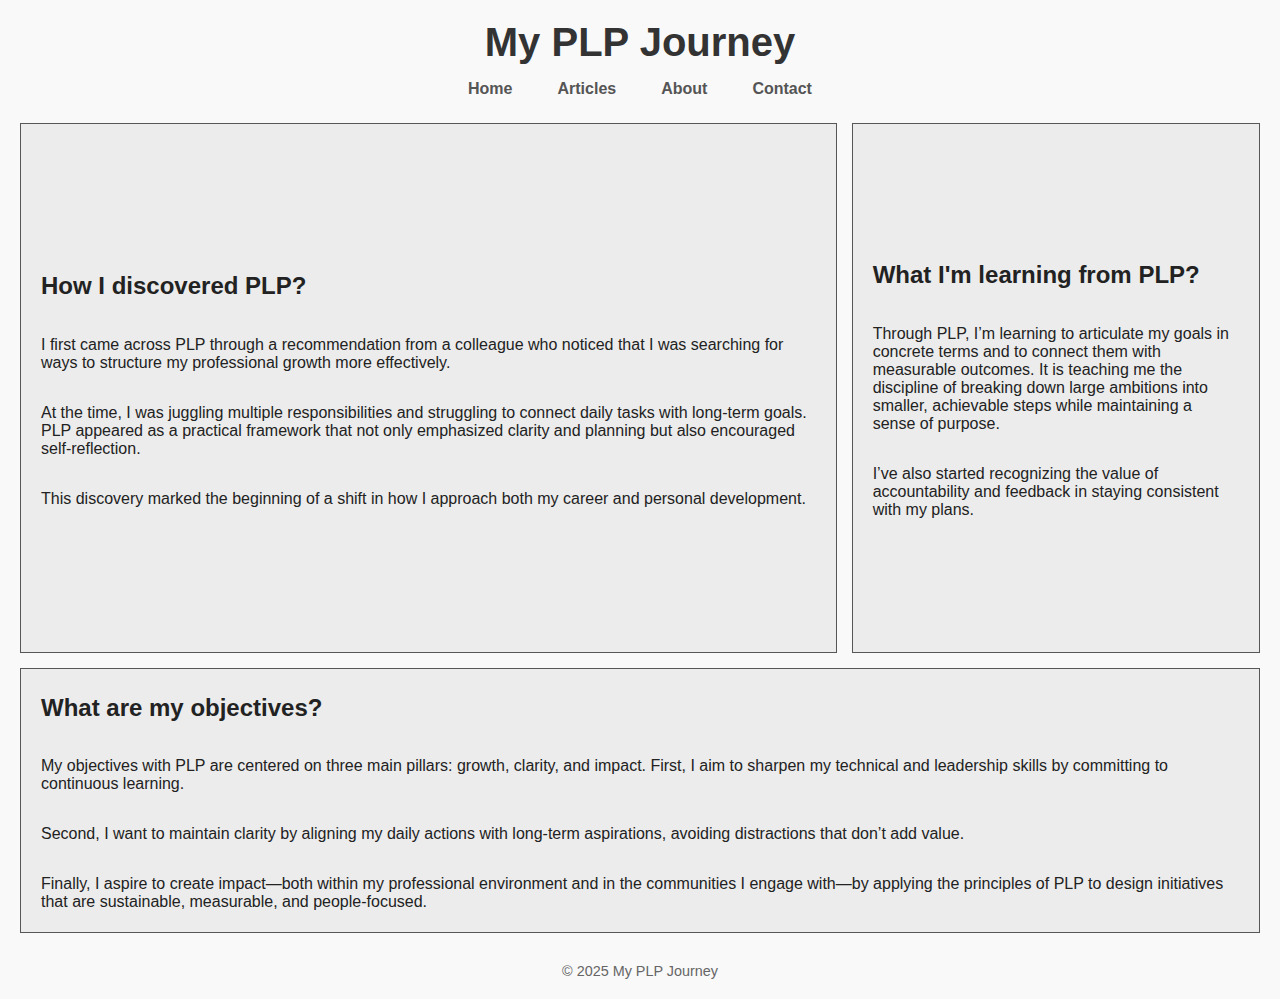
<file: Week4_WebDev/index.html>
<!DOCTYPE html>
<html lang="en">
<head>
  <meta charset="UTF-8" />
  <meta name="viewport" content="width=device-width, initial-scale=1" />
  <title>My PLP Journey Magazine</title>
  <link rel="stylesheet" href="styles.css" />
</head>
<body>
  <header class="page-header">
    <h1>My PLP Journey</h1>
    <nav class="nav-bar">
      <a href="#">Home</a>
      <a href="#">Articles</a>
      <a href="#">About</a>
      <a href="#">Contact</a>
    </nav>
  </header>

  <main class="magazine">
    <article class="article article1">
      <h2>How I discovered PLP?</h2>
      <p>I first came across PLP through a recommendation from a colleague who noticed that I was searching for ways to structure my professional growth more effectively.</p>
      <p>At the time, I was juggling multiple responsibilities and struggling to connect daily tasks with long-term goals. PLP appeared as a practical framework that not only emphasized clarity and planning but also encouraged self-reflection.</p>
      <p>This discovery marked the beginning of a shift in how I approach both my career and personal development.</p>
    </article>

    <article class="article article2">
      <h2>What I'm learning from PLP?</h2>
      <p>Through PLP, I’m learning to articulate my goals in concrete terms and to connect them with measurable outcomes. It is teaching me the discipline of breaking down large ambitions into smaller, achievable steps while maintaining a sense of purpose.</p>
      <p>I’ve also started recognizing the value of accountability and feedback in staying consistent with my plans.</p>
    </article>

    <article class="article article4">
      <h2>What are my objectives?</h2>
      <p>My objectives with PLP are centered on three main pillars: growth, clarity, and impact. First, I aim to sharpen my technical and leadership skills by committing to continuous learning.</p>
      <p>Second, I want to maintain clarity by aligning my daily actions with long-term aspirations, avoiding distractions that don’t add value.</p>
      <p>Finally, I aspire to create impact—both within my professional environment and in the communities I engage with—by applying the principles of PLP to design initiatives that are sustainable, measurable, and people-focused.</p>
    </article>
  </main>

  <footer class="page-footer">
    <p>&copy; 2025 My PLP Journey</p>
  </footer>
</body>
</html>
</file>
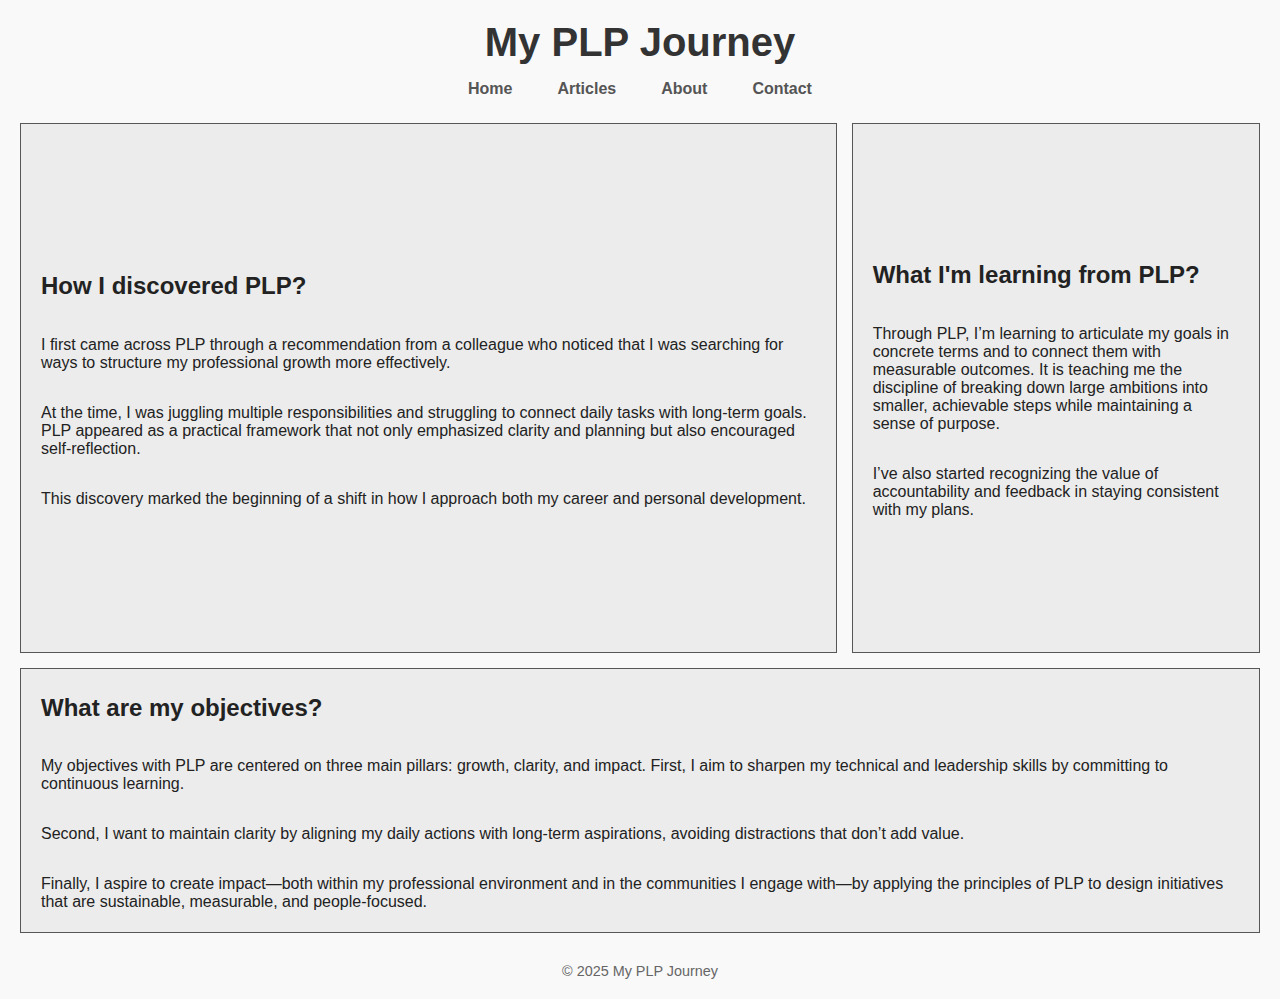
<file: Week5_Javascript_DOM/index.html>
<!DOCTYPE html>
<html lang="en">
<head>
  <meta charset="UTF-8" />
  <meta name="viewport" content="width=device-width, initial-scale=1" />
  <title>My PLP Journey Magazine</title>
  <link rel="stylesheet" href="styles.css" />
</head>
<body>
  <header class="page-header">
    <h1>My PLP Journey</h1>
    <nav class="nav-bar">
      <a href="#">Home</a>
      <a href="#">Articles</a>
      <a href="#">About</a>
      <a href="#">Contact</a>
    </nav>
  </header>

  <main class="magazine">
    <article class="article article1">
      <h2>How I discovered PLP?</h2>
      <p>I first came across PLP through a recommendation from a colleague who noticed that I was searching for ways to structure my professional growth more effectively.</p>
      <p>At the time, I was juggling multiple responsibilities and struggling to connect daily tasks with long-term goals. PLP appeared as a practical framework that not only emphasized clarity and planning but also encouraged self-reflection.</p>
      <p>This discovery marked the beginning of a shift in how I approach both my career and personal development.</p>
    </article>

    <article class="article article2">
      <h2>What I'm learning from PLP?</h2>
      <p>Through PLP, I’m learning to articulate my goals in concrete terms and to connect them with measurable outcomes. It is teaching me the discipline of breaking down large ambitions into smaller, achievable steps while maintaining a sense of purpose.</p>
      <p>I’ve also started recognizing the value of accountability and feedback in staying consistent with my plans.</p>
    </article>

    <article class="article article4">
      <h2>What are my objectives?</h2>
      <p>My objectives with PLP are centered on three main pillars: growth, clarity, and impact. First, I aim to sharpen my technical and leadership skills by committing to continuous learning.</p>
      <p>Second, I want to maintain clarity by aligning my daily actions with long-term aspirations, avoiding distractions that don’t add value.</p>
      <p>Finally, I aspire to create impact—both within my professional environment and in the communities I engage with—by applying the principles of PLP to design initiatives that are sustainable, measurable, and people-focused.</p>
    </article>
  </main>

  <footer class="page-footer">
    <p>&copy; 2025 My PLP Journey</p>
  </footer>
  <script src="script.js"></script>
</body>
</html>
</file>
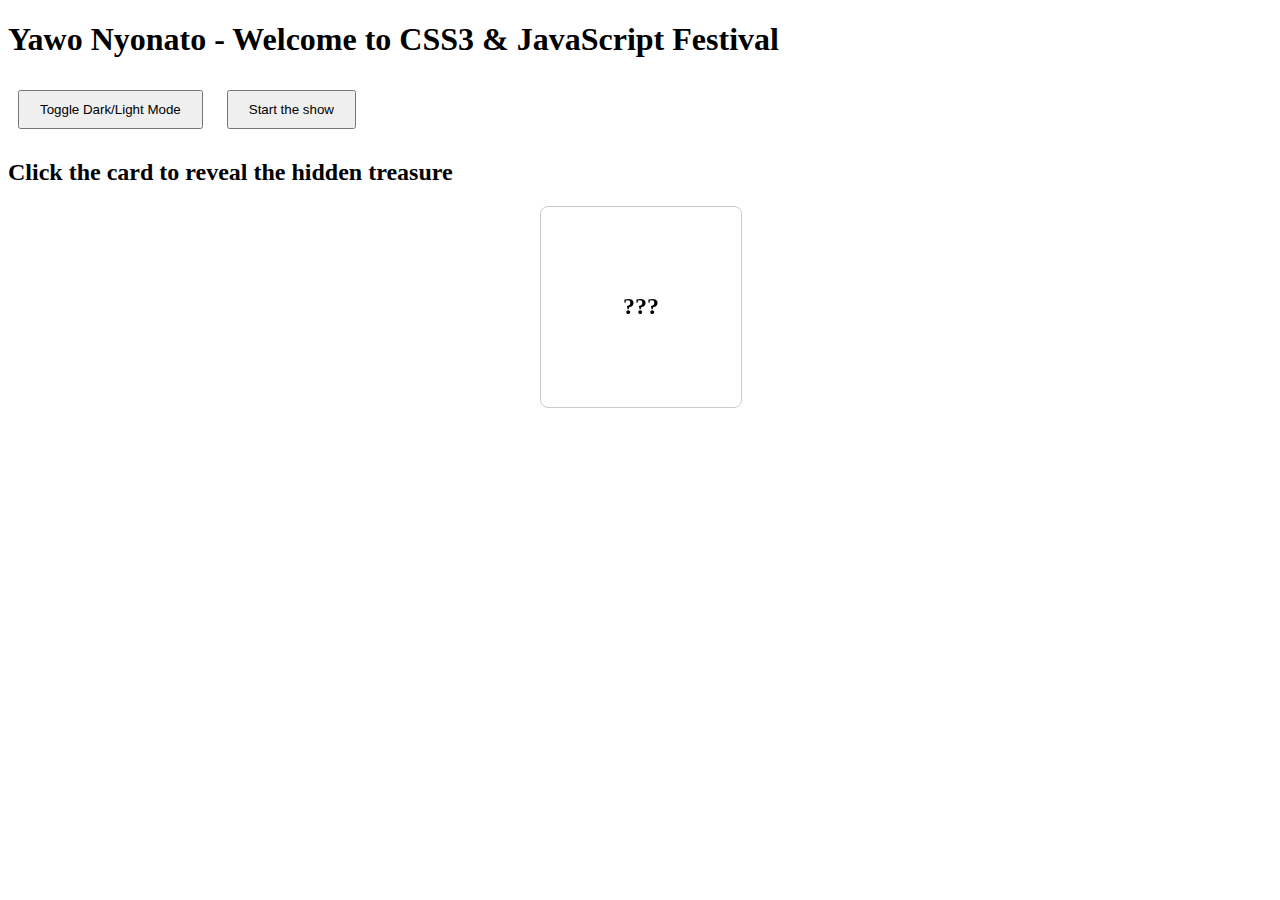
<file: Week7_JavascriptAndCss/index.html>
<!DOCTYPE html>
<html lang="fr">
<head>
  <meta charset="UTF-8" />
  <meta name="viewport" content="width=device-width, initial-scale=1" />
  <title>CSS Animation & JS - Week 7 Assignment </title>
  <link rel="stylesheet" href="styles.css" />
</head>
<body>
  <header>
    <h1>Yawo Nyonato - Welcome to CSS3 & JavaScript Festival</h1>
    <button id="toggleDarkModeBtn">Toggle Dark/Light Mode</button>
    <button id="showPopupBtn">Start the show</button>
  </header>

  <main>
    <section>
      <h2>Click the card to reveal the hidden treasure</h2>
      <div class="card">
        <div class="card-inner">
          <div class="card-front">???</div>
          <div class="card-back">🪙🪙🪙🪙🪙🪙🪙🪙🪙🪙🪙🪙🪙🪙🪙</div>
        </div>
      </div>
    </section>

    <section>
      <div id="popup" class="popup">
        <p id="statusMsg">
            <div id="startBtn"></div>
        </p>
        <button id="popupCloseBtn">X</button>
      </div>
    </section>
  </main>

  <script src="script.js"></script>
</body>
</html>
</file>
<file: Week4_WebDev/styles.css>
/* Base Styles */
body {
  margin: 20px;
  font-family: Arial, sans-serif;
  background: #f9f9f9;
  color: #222;
}

/* Header and Navigation */
.page-header {
  text-align: center;
  margin-bottom: 20px;
}

.page-header h1 {
  font-size: 2.5rem;
  margin: 0;
  color: #333;
}

/* Navigation Bar uses Flexbox */
.nav-bar {
  display: flex;
  gap: 25px;
  justify-content: center;
  margin-top: 10px;
}

.nav-bar a {
  text-decoration: none;
  font-weight: bold;
  color: #555;
  padding: 5px 10px;
}

.nav-bar a:hover {
  color: #0077cc;
  border-bottom: 2px solid #0077cc;
}

/* Magazine container uses CSS Grid */
.magazine {
  display: grid;
  grid-template-columns: 2fr 1fr;       /* roughly 2/3 & 1/3 widths */
  grid-template-rows: 2fr 1fr;          /* 2/5 & 3/5 height split */
  gap: 15px;
  height: 90vh;                        /* nearly full viewport height */
  box-sizing: border-box;
}

/* Common styles for articles, box model clear */
.article {
  width: 100% !important;
  max-width: 100% !important;
  padding: 20px;
  border: 1.5px solid #585757;
  background-color: #ececec;
  box-sizing: border-box;
  display: flex;
  flex-direction: column;
  justify-content: center;
  overflow-y: auto;
}

/* Article 1 */
.article1 {
  grid-column: 1 / 2;
  grid-row: 1 / 2;
}

/* Article 2 */
.article2 {
  grid-column: 2 / 3;
  grid-row: 1 / 2;
}

/* Article 4 */
.article4 {
  grid-column: 1 / 3;
  grid-row: 2 / 3;
}

/* Footer */
.page-footer {
  text-align: center;
  margin-top: 30px;
  color: #666;
  font-size: 0.9rem;
}

/* Responsive design for tablets and mobiles */
@media (max-width: 768px) {
  .nav-bar {
    flex-direction: column;
    gap: 10px;
  }

  .magazine {
    grid-template-columns: 1fr;   /* put all articles vertically */
    grid-template-rows: auto auto auto;
    height: auto !important;
  }

  .article {
    padding: 15px;
    width: 100% !important;
    max-width: 100% !important;
    overflow-y: visible; 
    min-width: 0; 
  }

  .article1 {
    grid-row: 1;
    width: 100%;
  }
  .article2 {
    grid-row: 2;
  }
  .article4 {
    grid-row: 3;
  }

}
</file>
<file: Week5_Javascript_DOM/styles.css>
/* Base Styles */
body {
  margin: 20px;
  font-family: Arial, sans-serif;
  background: #f9f9f9;
  color: #222;
}

/* Header and Navigation */
.page-header {
  text-align: center;
  margin-bottom: 20px;
}

.page-header h1 {
  font-size: 2.5rem;
  margin: 0;
  color: #333;
}

/* Navigation Bar uses Flexbox */
.nav-bar {
  display: flex;
  gap: 25px;
  justify-content: center;
  margin-top: 10px;
}

.nav-bar a {
  text-decoration: none;
  font-weight: bold;
  color: #555;
  padding: 5px 10px;
}

.nav-bar a:hover {
  color: #0077cc;
  border-bottom: 2px solid #0077cc;
}

/* Magazine container uses CSS Grid */
.magazine {
  display: grid;
  grid-template-columns: 2fr 1fr;       /* roughly 2/3 & 1/3 widths */
  grid-template-rows: 2fr 1fr;          /* 2/5 & 3/5 height split */
  gap: 15px;
  height: 90vh;                        /* nearly full viewport height */
  box-sizing: border-box;
}

/* Common styles for articles, box model clear */
.article {
  width: 100% !important;
  max-width: 100% !important;
  padding: 20px;
  border: 1.5px solid #585757;
  background-color: #ececec;
  box-sizing: border-box;
  display: flex;
  flex-direction: column;
  justify-content: center;
  overflow-y: auto;
}

/* Article 1 */
.article1 {
  grid-column: 1 / 2;
  grid-row: 1 / 2;
}

/* Article 2 */
.article2 {
  grid-column: 2 / 3;
  grid-row: 1 / 2;
}

/* Article 4 */
.article4 {
  grid-column: 1 / 3;
  grid-row: 2 / 3;
}

/* Footer */
.page-footer {
  text-align: center;
  margin-top: 30px;
  color: #666;
  font-size: 0.9rem;
}

/* Responsive design for tablets and mobiles */
@media (max-width: 768px) {
  .nav-bar {
    flex-direction: column;
    gap: 10px;
  }

  .magazine {
    grid-template-columns: 1fr;   /* put all articles vertically */
    grid-template-rows: auto auto auto;
    height: auto !important;
  }

  .article {
    padding: 15px;
    width: 100% !important;
    max-width: 100% !important;
    overflow-y: visible; 
    min-width: 0; 
  }

  .article1 {
    grid-row: 1;
    width: 100%;
  }
  .article2 {
    grid-row: 2;
  }
  .article4 {
    grid-row: 3;
  }

}
</file>
<file: Week7_JavascriptAndCss/styles.css>
/* Transitions and hover effect for buttons */
button {
  padding: 10px 20px;
  margin: 10px;
  cursor: pointer;
  transition: background-color 0.3s ease, transform 0.3s ease;
}

button:hover {
  background-color: #0077cc;
  color: white;
  transform: scale(1.1);
}

/* Keyframes for fadeIn animation */
@keyframes fadeIn {
  from { opacity: 0; }
  to { opacity: 1; }
}

/* Applying fadeIn animation */
.fade-in {
  animation: fadeIn 1s ease forwards;
}

/* Card flip container */
.card {
  width: 200px;
  height: 200px;
  perspective: 1000px;
  margin: 20px auto;
}

.card-inner {
  position: relative;
  width: 100%;
  height: 100%;
  transition: transform 0.6s;
  transform-style: preserve-3d;
}

.card.flipped .card-inner {
  transform: rotateY(180deg);
}

.card-front,
.card-back {
  position: absolute;
  width: 100%;
  height: 100%;
  backface-visibility: hidden;
  border: 1px solid #ccc;
  border-radius: 8px;
  display: flex;
  justify-content: center;
  align-items: center;
  font-weight: bold;
  font-size: 1.5rem;
}

.card-back {
  background: #e3e7eb;
  color: white;
  transform: rotateY(180deg);
}

/* Popup/modal style */
.popup {
  width: 500px;
  height: 250px;
  position: fixed;
  top: 20%;
  left: 50%;
  transform: translate(-50%, -200%);
  background: #ffffff;
  text-align: center;
  vertical-align: middle;
  padding: 20px;
  border: 2px solid #1b1c1d;
  border-radius: 8px;
  opacity: 0;
  transition: transform 0.5s ease, opacity 0.5s ease;
  z-index: 1000;
}

.popup.show {
  opacity: 1;
  transform: translate(-50%, 0);
}

#statusMsg{
    text-align: center;
}

#popupCloseBtn{
    position: fixed;
    top: 5%;
    left: 85%;
    border: none;
    background-color: #ffffff;
}

/* Style et animation de chargement */
@keyframes loadingSpin {
  0% { transform: rotate(0deg); }
  100% { transform: rotate(360deg); }
}

#startBtn {
    width: 25px;
    height: 2px;
    display: inline-block; 
    vertical-align: middle;
}

#startBtn.loading {
  animation: loadingSpin 1s linear infinite;
  background-color: #a8b8c4;
  color: white;
  pointer-events: none; 
  transition: background-color 0.3s ease;
}

/* Dark mode toggle */
body.dark-mode {
  background-color: #121212;
  color: #f0f0f0;
}
</file>
